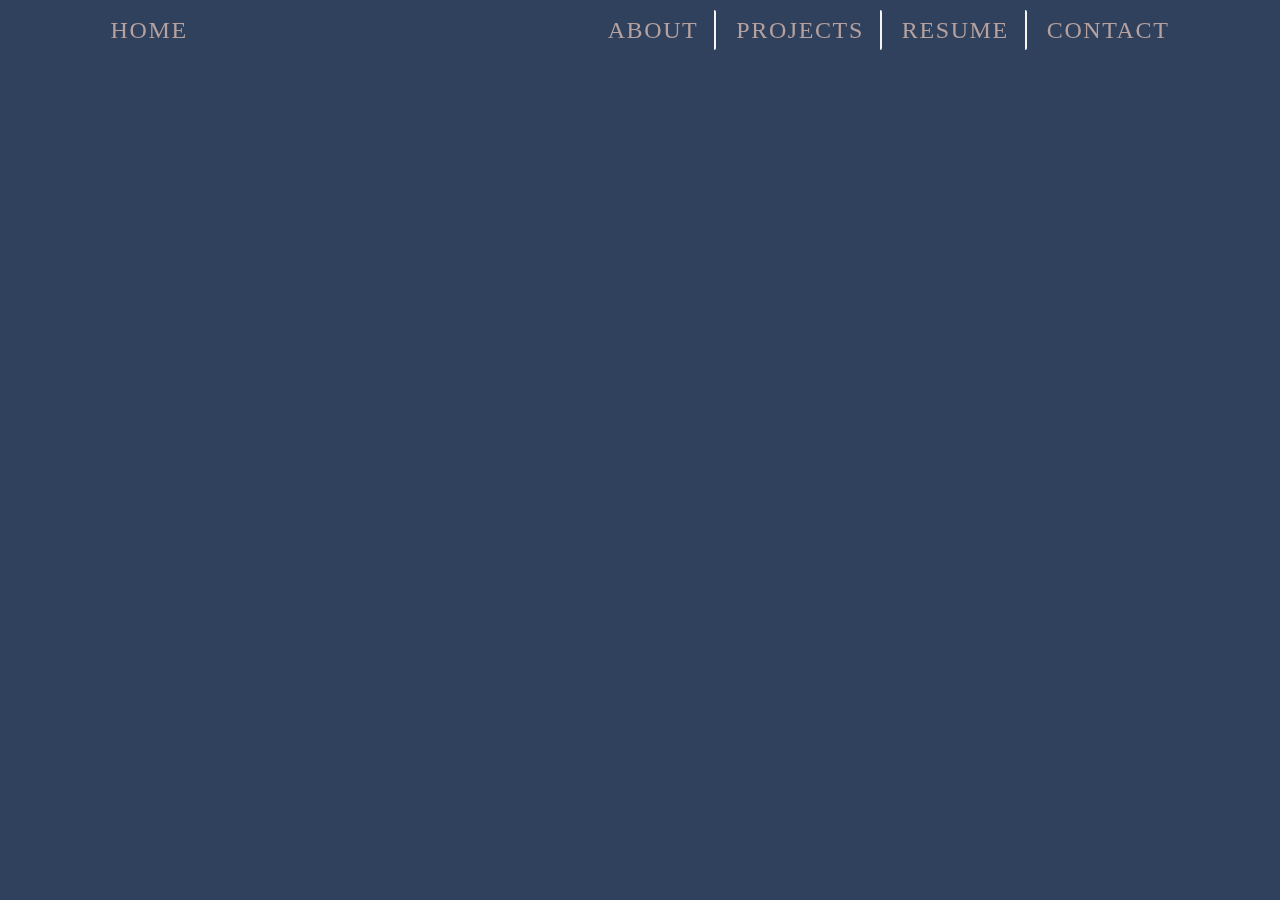
<file: about.html>
<!DOCTYPE html>
<html>

<head>

<title>Jonathan Yao, About Me</title>
<meta charset=utf-8>
<meta name="viewport" content="initial-scale=1.0, width=device-width" />

<!--Styles-->
<link rel="stylesheet" href="styles/styles.css" type="text/css">

</head>


<body>

<div id="container">

<div class="nav-background">

<div class="nav-container">

<a class="nav-item" href="index.html">Home</a>
<a class="nav-item curr" href="about.html">About</a>
<a class="nav-item" href="projects.html">Projects<a>
<a class="nav-item" href="resume.html">Resume</a>
<a class="nav-item" href="contact.html">Contact</a>

</div>

</div>

</body>
</html>
</file>
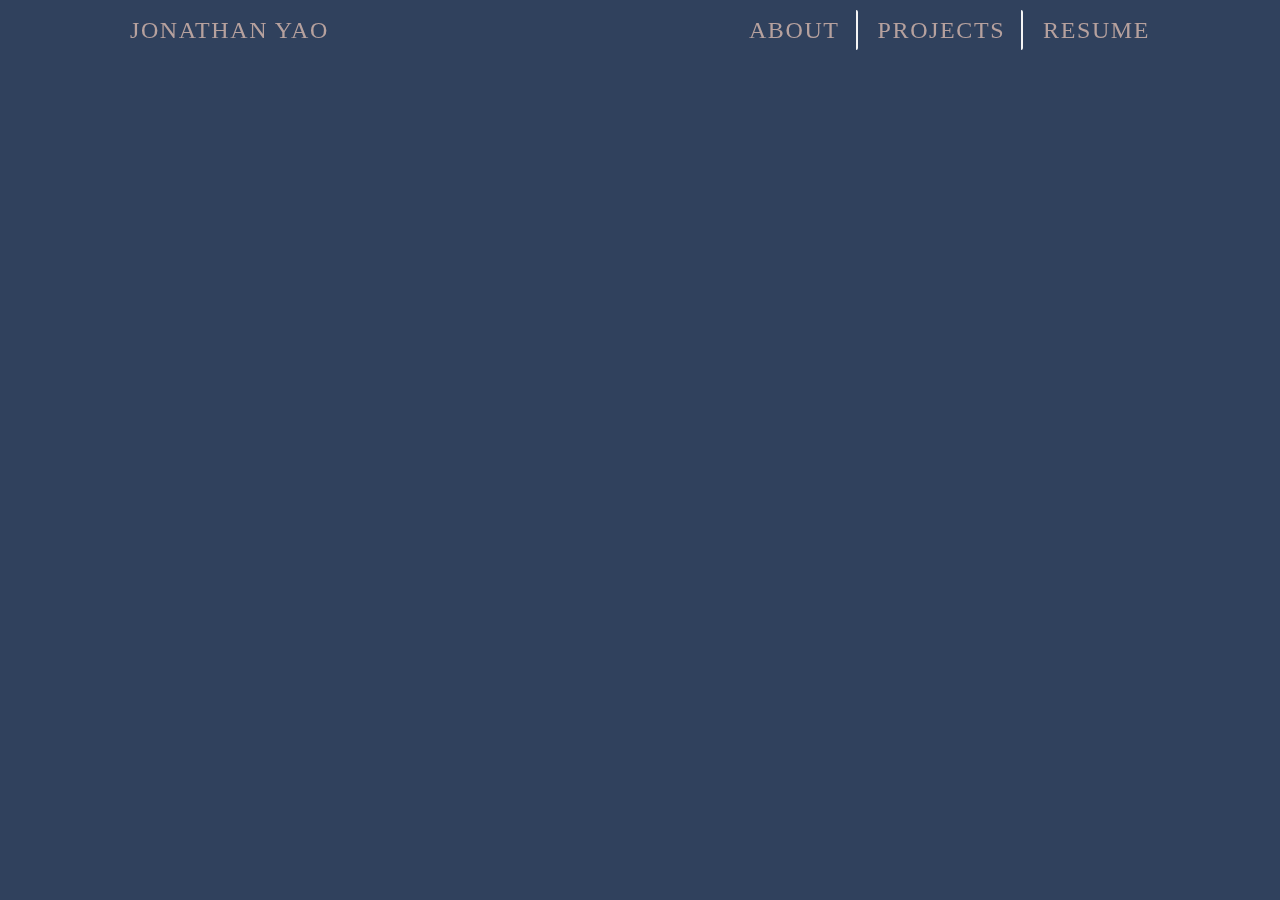
<file: projects.html>
<!DOCTYPE html>
<html>

	<head>

		<title>Jonathan Yao's Projects</title>
		<meta charset=utf-8>
		<meta name="viewport" content="initial-scale=1.0, width=device-width" />

		<!--Styles-->
		<link rel="stylesheet" href="styles/styles.css" type="text/css">

	</head>


	<body>

		<div id="container">

			<div class="nav-background">

				<div class="nav-container">

					<a class="nav-item" href="index.html">Jonathan Yao</a>
					<a class="nav-item" href="about.html">About</a>
					<a class="nav-item" href="projects.html">Projects</a>
					<a class="nav-item" href="resume.html">Resume</a>

				</div>
			</div>
		</div>

	</body>
</html>
</file>
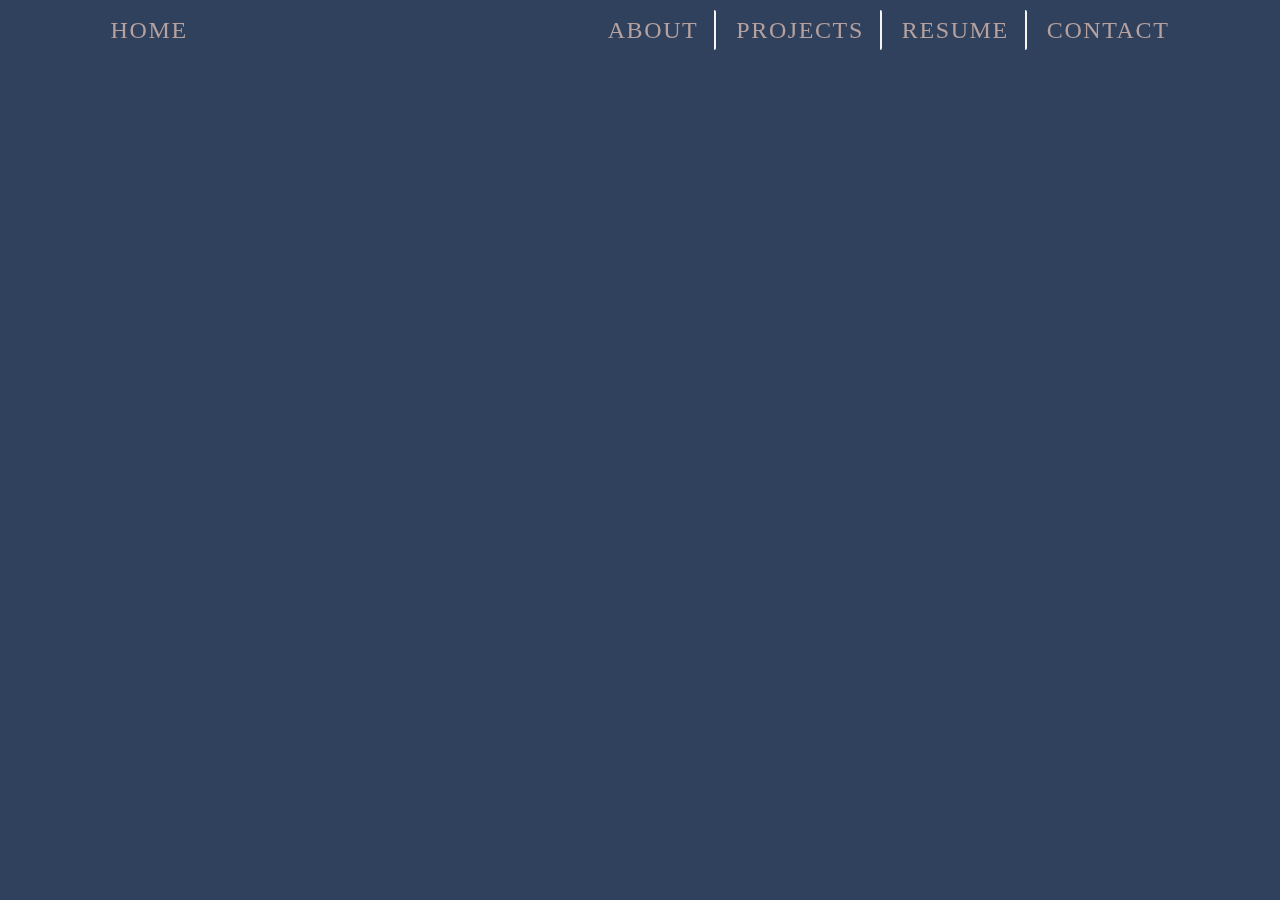
<file: resume.html>
<!DOCTYPE html>
<html>

<head>

<title>Jonathan Yao</title>
<meta charset=utf-8>
<meta name="viewport" content="initial-scale=1.0, width=device-width" />

<!--Styles-->
<link rel="stylesheet" href="styles/styles.css" type="text/css">

</head>


<body>

<div id="container">

<div class="nav-background">

<div class="nav-container">

<a class="nav-item" href="index.html">Home</a>
<a class="nav-item" href="about.html">About</a>
<a class="nav-item" href="projects.html">Projects<a>
<a class="nav-item curr" href="resume.html">Resume</a>
<a class="nav-item" href="contact.html">Contact</a>

</div>

</div>

</body>
</html>
</file>
<file: styles/styles.css>
html{
	overflow-y: scroll;
	box-sizing: border-box;
	height: 100%;
	font-family: verdana;
}

body{
	background-size: cover;
  	background-attachment: fixed;
  	background-color: #30415d;
}


#container{
    width:100%;
}

/*nav*/
.nav-background{
    position: fixed;
    top: 0px;
    left: 0px;
    height: 40px;
    width: 100%;
    /*box-shadow: 2px 3px 4px 0px rgba(0, 0, 0, .5);*/
}

.nav-container{
    overflow: auto;
    padding-top: 10px;
    width: 100%;
    text-align: center;
    margin: 0 auto;
}

a.nav-item:link, a.nav-item:visited{
    border-right: 2px solid;
    border-radius: 2px;
    border-color: #f5f5f5;
    line-height: 40px;
    color: #b6a19e;
    font-weight: 300;
	font-size: 24px;
    text-transform: uppercase;
    display: inline-block;
    text-decoration: none;
    padding-right: 16px;
    padding-left: 16px;
    letter-spacing: 1.6px;
}

a.nav-item:last-child{
    border-right: 0;
}

a.nav-item:first-child{
	border-right: 0;
	padding-right: 400px;
}

.resume {
  	width: 50%;
 	height: 700px;
	display: flex;
  	margin: auto;
}

.resume-container {
  	padding-top: 100px;
}

h1{
	font-size: 30px;
	text-align: center;
	font-weight: 300;
	color: #b6a19e;
}

.content{
	font-size: 14px;
	width: 100%;
	text-align: center;
	font-weight: 200;
	padding-top: 100px;
	color: #f5f5f5;
}

@media (max-width: 1097px){
	a.nav-item:first-child{
		padding-right: 50px;
	}
}

@media (max-width: 747px){
	a.nav-item:first-child{
		width: 75%;
	}

	.nav-background{
		
	}

	.resume {
	  	width: 100%;
	 	height: 700px;
		display: flex;
	  	margin: auto;
	}

	.resume-container {
	  	padding-top: 100px;
	}
}
</file>
